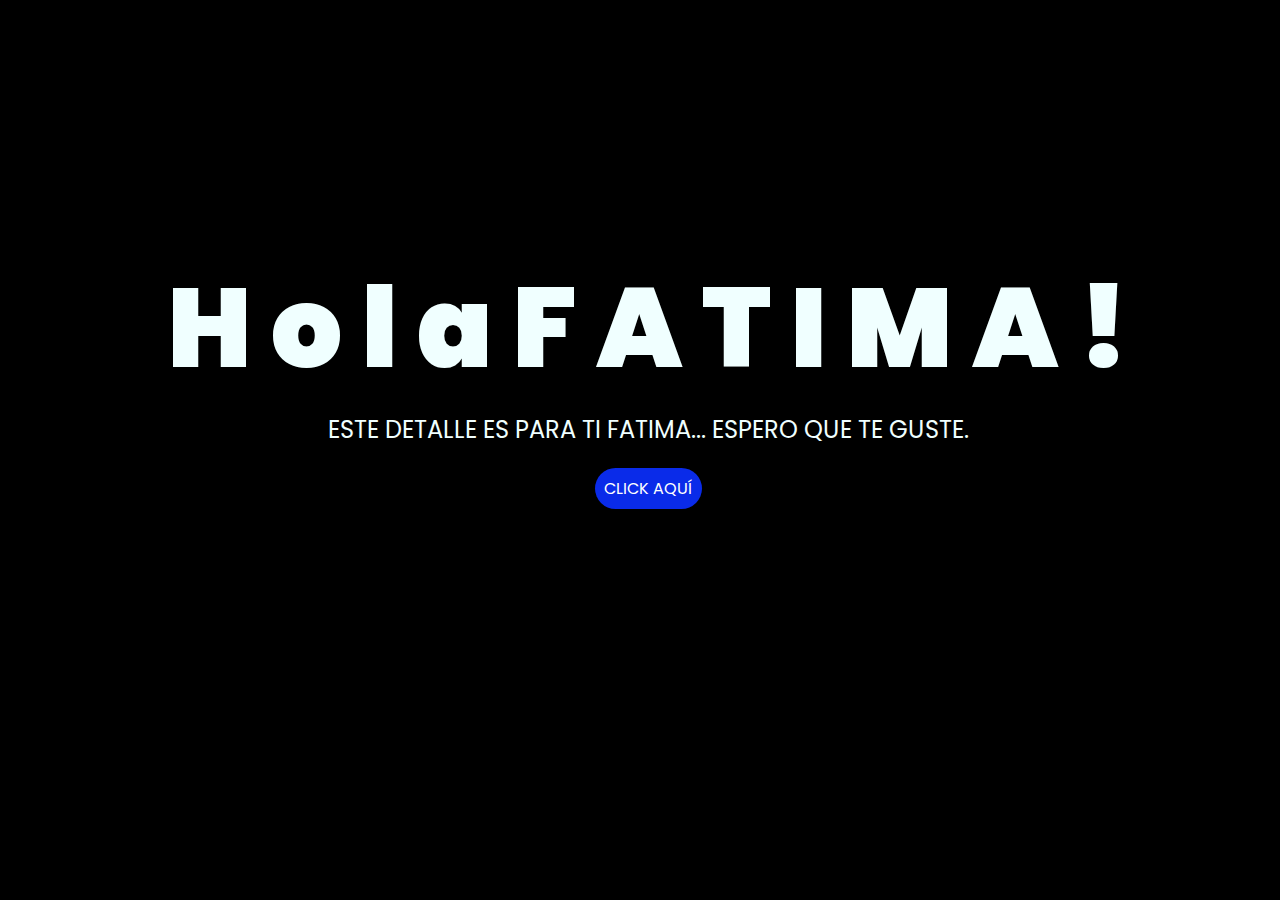
<file: index.html>
<!DOCTYPE html>
<html lang="es">

<head>
    <meta charset="UTF-8">
    <meta http-equiv="X-UA-Compatible" content="IE=edge">
    <meta name="viewport" content="width=device-width, initial-scale=1.0">
    <link rel="stylesheet" href="css/style.css">
    <link rel="icon" href="img/flowers.png" type="image/x-icon">
    <title>Flowers</title>
</head>

<body>
    <div class="greetings">
        <span>H</span>
        <span>o</span>
        <span>l</span>
        <span>a</span>
        <span></span>
        <span>F</span>
        <span>A</span>
        <span>T</span>
        <span>I</span>
        <span>M</span>
        <span>A</span>
        <span>!</span>
    </div>
    <div class="description">
        <span>ESTE DETALLE ES PARA TI FATIMA... ESPERO QUE TE GUSTE.</span>
    </div>
    <div class="button">
        <button class="botones">
            <a href="flower.html" style="color: #fff;">CLICK AQUÍ</a>
        </button>
    </div>

</body>

</html>
</file>
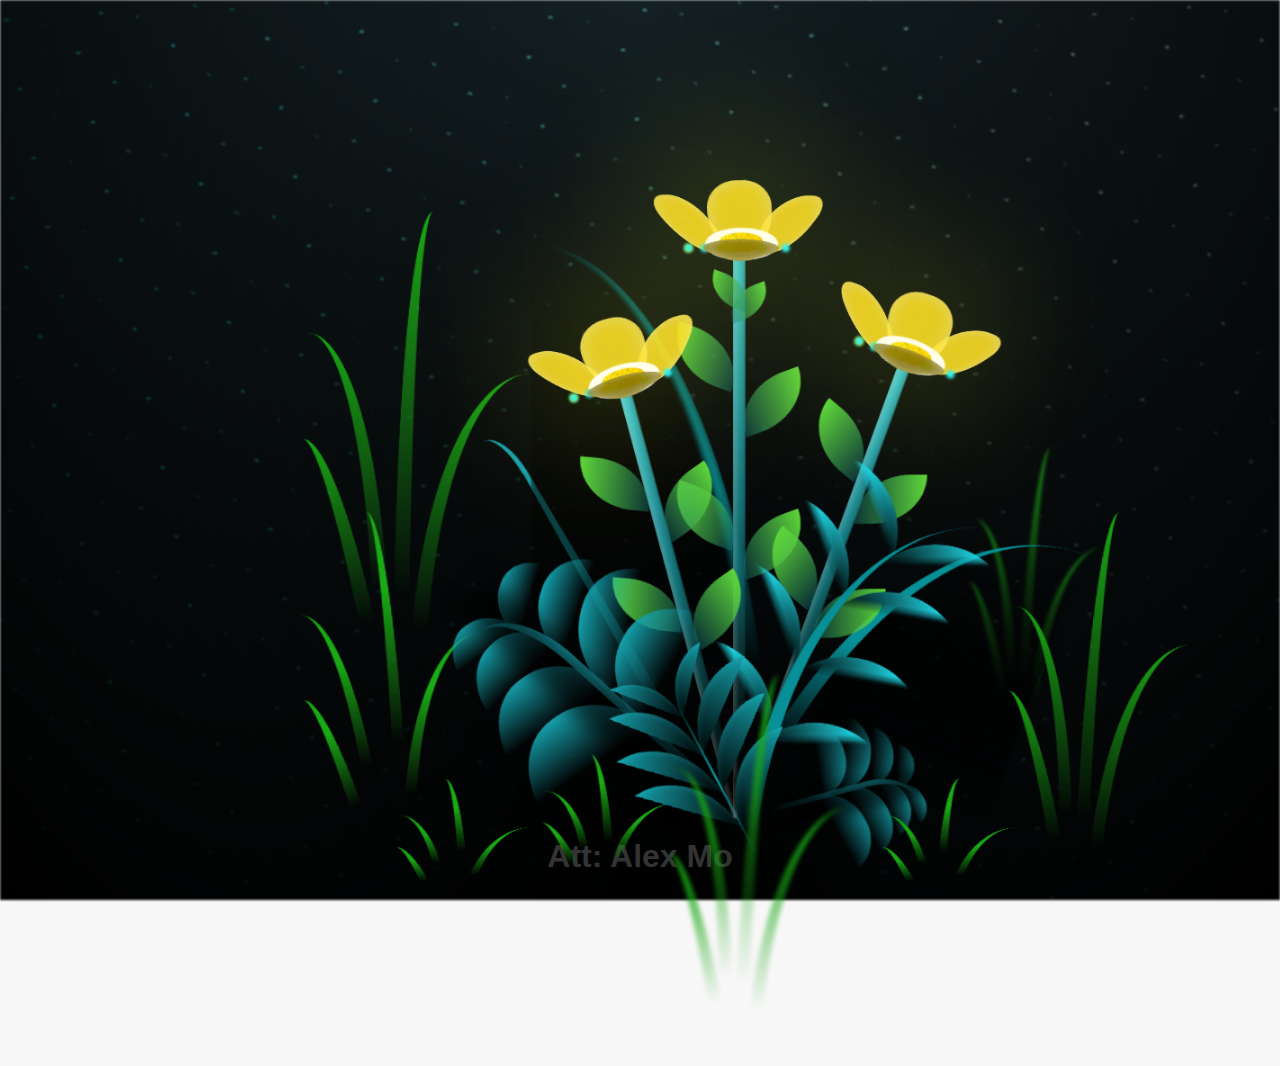
<file: flower.html>
<!DOCTYPE html>
<html lang="es">
  <head>
    <meta charset="UTF-8" />
    <meta http-equiv="X-UA-Compatible" content="IE=edge" />
    <meta name="viewport" content="width=device-width, initial-scale=1.0" />
    <link rel="stylesheet" href="css/main.css" />
    <link rel="icon" href="img/34.png" type="image/x-icon" />
    <title>Flower</title>
  </head>
  <body class="container">
    <audio src="sound/ChristianBasso&HaienQiu-Flowers.mp3" autoplay></audio>
    <div id="lyrics">
     
    </div>
    <h1 class="titulo">Muchas Felicidades Señorita Fatima por este dia tan maravilloso <br> <br>
      Que Cumples muchos años, Feliciades por cumplir un año mas de vida  <br>
      sin nada mas que decir, te deseo de lo mejor y que pases bien con tu familia <br> 
      FELIZ CUMPLEAÑOS MI NIÑA O REINA PRECIOSA, "TE QUIERO"
      Gracias por tu linda amistad y te aprecio mucho. 
    </h1>
    <h1>Att: Alex Mo </h1>
  
    <div class="night"></div>
    <div class="flowers">
      <div class="flower flower--1">
        <div class="flower__leafs flower__leafs--1">
          <div class="flower__leaf flower__leaf--1"></div>
          <div class="flower__leaf flower__leaf--2"></div>
          <div class="flower__leaf flower__leaf--3"></div>
          <div class="flower__leaf flower__leaf--4"></div>
          <div class="flower__white-circle"></div>

          <div class="flower__light flower__light--1"></div>
          <div class="flower__light flower__light--2"></div>
          <div class="flower__light flower__light--3"></div>
          <div class="flower__light flower__light--4"></div>
          <div class="flower__light flower__light--5"></div>
          <div class="flower__light flower__light--6"></div>
          <div class="flower__light flower__light--7"></div>
          <div class="flower__light flower__light--8"></div>
        </div>
        <div class="flower__line">
          <div class="flower__line__leaf flower__line__leaf--1"></div>
          <div class="flower__line__leaf flower__line__leaf--2"></div>
          <div class="flower__line__leaf flower__line__leaf--3"></div>
          <div class="flower__line__leaf flower__line__leaf--4"></div>
          <div class="flower__line__leaf flower__line__leaf--5"></div>
          <div class="flower__line__leaf flower__line__leaf--6"></div>
        </div>
      </div>

      <div class="flower flower--2">
        <div class="flower__leafs flower__leafs--2">
          <div class="flower__leaf flower__leaf--1"></div>
          <div class="flower__leaf flower__leaf--2"></div>
          <div class="flower__leaf flower__leaf--3"></div>
          <div class="flower__leaf flower__leaf--4"></div>
          <div class="flower__white-circle"></div>

          <div class="flower__light flower__light--1"></div>
          <div class="flower__light flower__light--2"></div>
          <div class="flower__light flower__light--3"></div>
          <div class="flower__light flower__light--4"></div>
          <div class="flower__light flower__light--5"></div>
          <div class="flower__light flower__light--6"></div>
          <div class="flower__light flower__light--7"></div>
          <div class="flower__light flower__light--8"></div>
        </div>
        <div class="flower__line">
          <div class="flower__line__leaf flower__line__leaf--1"></div>
          <div class="flower__line__leaf flower__line__leaf--2"></div>
          <div class="flower__line__leaf flower__line__leaf--3"></div>
          <div class="flower__line__leaf flower__line__leaf--4"></div>
        </div>
      </div>

      <div class="flower flower--3">
        <div class="flower__leafs flower__leafs--3">
          <div class="flower__leaf flower__leaf--1"></div>
          <div class="flower__leaf flower__leaf--2"></div>
          <div class="flower__leaf flower__leaf--3"></div>
          <div class="flower__leaf flower__leaf--4"></div>
          <div class="flower__white-circle"></div>

          <div class="flower__light flower__light--1"></div>
          <div class="flower__light flower__light--2"></div>
          <div class="flower__light flower__light--3"></div>
          <div class="flower__light flower__light--4"></div>
          <div class="flower__light flower__light--5"></div>
          <div class="flower__light flower__light--6"></div>
          <div class="flower__light flower__light--7"></div>
          <div class="flower__light flower__light--8"></div>
        </div>
        <div class="flower__line">
          <div class="flower__line__leaf flower__line__leaf--1"></div>
          <div class="flower__line__leaf flower__line__leaf--2"></div>
          <div class="flower__line__leaf flower__line__leaf--3"></div>
          <div class="flower__line__leaf flower__line__leaf--4"></div>
        </div>
      </div>

      <div class="grow-ans" style="--d: 1.2s">
        <div class="flower__g-long">
          <div class="flower__g-long__top"></div>
          <div class="flower__g-long__bottom"></div>
        </div>
      </div>

      <div class="growing-grass">
        <div class="flower__grass flower__grass--1">
          <div class="flower__grass--top"></div>
          <div class="flower__grass--bottom"></div>
          <div class="flower__grass__leaf flower__grass__leaf--1"></div>
          <div class="flower__grass__leaf flower__grass__leaf--2"></div>
          <div class="flower__grass__leaf flower__grass__leaf--3"></div>
          <div class="flower__grass__leaf flower__grass__leaf--4"></div>
          <div class="flower__grass__leaf flower__grass__leaf--5"></div>
          <div class="flower__grass__leaf flower__grass__leaf--6"></div>
          <div class="flower__grass__leaf flower__grass__leaf--7"></div>
          <div class="flower__grass__leaf flower__grass__leaf--8"></div>
          <div class="flower__grass__overlay"></div>
        </div>
      </div>

      <div class="growing-grass">
        <div class="flower__grass flower__grass--2">
          <div class="flower__grass--top"></div>
          <div class="flower__grass--bottom"></div>
          <div class="flower__grass__leaf flower__grass__leaf--1"></div>
          <div class="flower__grass__leaf flower__grass__leaf--2"></div>
          <div class="flower__grass__leaf flower__grass__leaf--3"></div>
          <div class="flower__grass__leaf flower__grass__leaf--4"></div>
          <div class="flower__grass__leaf flower__grass__leaf--5"></div>
          <div class="flower__grass__leaf flower__grass__leaf--6"></div>
          <div class="flower__grass__leaf flower__grass__leaf--7"></div>
          <div class="flower__grass__leaf flower__grass__leaf--8"></div>
          <div class="flower__grass__overlay"></div>
        </div>
      </div>

      <div class="grow-ans" style="--d: 2.4s">
        <div class="flower__g-right flower__g-right--1">
          <div class="leaf"></div>
        </div>
      </div>

      <div class="grow-ans" style="--d: 2.8s">
        <div class="flower__g-right flower__g-right--2">
          <div class="leaf"></div>
        </div>
      </div>

      <div class="grow-ans" style="--d: 2.8s">
        <div class="flower__g-front">
          <div
            class="flower__g-front__leaf-wrapper flower__g-front__leaf-wrapper--1"
          >
            <div class="flower__g-front__leaf"></div>
          </div>
          <div
            class="flower__g-front__leaf-wrapper flower__g-front__leaf-wrapper--2"
          >
            <div class="flower__g-front__leaf"></div>
          </div>
          <div
            class="flower__g-front__leaf-wrapper flower__g-front__leaf-wrapper--3"
          >
            <div class="flower__g-front__leaf"></div>
          </div>
          <div
            class="flower__g-front__leaf-wrapper flower__g-front__leaf-wrapper--4"
          >
            <div class="flower__g-front__leaf"></div>
          </div>
          <div
            class="flower__g-front__leaf-wrapper flower__g-front__leaf-wrapper--5"
          >
            <div class="flower__g-front__leaf"></div>
          </div>
          <div
            class="flower__g-front__leaf-wrapper flower__g-front__leaf-wrapper--6"
          >
            <div class="flower__g-front__leaf"></div>
          </div>
          <div
            class="flower__g-front__leaf-wrapper flower__g-front__leaf-wrapper--7"
          >
            <div class="flower__g-front__leaf"></div>
          </div>
          <div
            class="flower__g-front__leaf-wrapper flower__g-front__leaf-wrapper--8"
          >
            <div class="flower__g-front__leaf"></div>
          </div>
          <div class="flower__g-front__line"></div>
        </div>
      </div>

      <div class="grow-ans" style="--d: 3.2s">
        <div class="flower__g-fr">
          <div class="leaf"></div>
          <div class="flower__g-fr__leaf flower__g-fr__leaf--1"></div>
          <div class="flower__g-fr__leaf flower__g-fr__leaf--2"></div>
          <div class="flower__g-fr__leaf flower__g-fr__leaf--3"></div>
          <div class="flower__g-fr__leaf flower__g-fr__leaf--4"></div>
          <div class="flower__g-fr__leaf flower__g-fr__leaf--5"></div>
          <div class="flower__g-fr__leaf flower__g-fr__leaf--6"></div>
          <div class="flower__g-fr__leaf flower__g-fr__leaf--7"></div>
          <div class="flower__g-fr__leaf flower__g-fr__leaf--8"></div>
        </div>
      </div>

      <div class="long-g long-g--0">
        <div class="grow-ans" style="--d: 3s">
          <div class="leaf leaf--0"></div>
        </div>
        <div class="grow-ans" style="--d: 2.2s">
          <div class="leaf leaf--1"></div>
        </div>
        <div class="grow-ans" style="--d: 3.4s">
          <div class="leaf leaf--2"></div>
        </div>
        <div class="grow-ans" style="--d: 3.6s">
          <div class="leaf leaf--3"></div>
        </div>
      </div>

      <div class="long-g long-g--1">
        <div class="grow-ans" style="--d: 3.6s">
          <div class="leaf leaf--0"></div>
        </div>
        <div class="grow-ans" style="--d: 3.8s">
          <div class="leaf leaf--1"></div>
        </div>
        <div class="grow-ans" style="--d: 4s">
          <div class="leaf leaf--2"></div>
        </div>
        <div class="grow-ans" style="--d: 4.2s">
          <div class="leaf leaf--3"></div>
        </div>
      </div>

      <div class="long-g long-g--2">
        <div class="grow-ans" style="--d: 4s">
          <div class="leaf leaf--0"></div>
        </div>
        <div class="grow-ans" style="--d: 4.2s">
          <div class="leaf leaf--1"></div>
        </div>
        <div class="grow-ans" style="--d: 4.4s">
          <div class="leaf leaf--2"></div>
        </div>
        <div class="grow-ans" style="--d: 4.6s">
          <div class="leaf leaf--3"></div>
        </div>
      </div>

      <div class="long-g long-g--3">
        <div class="grow-ans" style="--d: 4s">
          <div class="leaf leaf--0"></div>
        </div>
        <div class="grow-ans" style="--d: 4.2s">
          <div class="leaf leaf--1"></div>
        </div>
        <div class="grow-ans" style="--d: 3s">
          <div class="leaf leaf--2"></div>
        </div>
        <div class="grow-ans" style="--d: 3.6s">
          <div class="leaf leaf--3"></div>
        </div>
      </div>

      <div class="long-g long-g--4">
        <div class="grow-ans" style="--d: 4s">
          <div class="leaf leaf--0"></div>
        </div>
        <div class="grow-ans" style="--d: 4.2s">
          <div class="leaf leaf--1"></div>
        </div>
        <div class="grow-ans" style="--d: 3s">
          <div class="leaf leaf--2"></div>
        </div>
        <div class="grow-ans" style="--d: 3.6s">
          <div class="leaf leaf--3"></div>
        </div>
      </div>

      <div class="long-g long-g--5">
        <div class="grow-ans" style="--d: 4s">
          <div class="leaf leaf--0"></div>
        </div>
        <div class="grow-ans" style="--d: 4.2s">
          <div class="leaf leaf--1"></div>
        </div>
        <div class="grow-ans" style="--d: 3s">
          <div class="leaf leaf--2"></div>
        </div>
        <div class="grow-ans" style="--d: 3.6s">
          <div class="leaf leaf--3"></div>
        </div>
      </div>

      <div class="long-g long-g--6">
        <div class="grow-ans" style="--d: 4.2s">
          <div class="leaf leaf--0"></div>
        </div>
        <div class="grow-ans" style="--d: 4.4s">
          <div class="leaf leaf--1"></div>
        </div>
        <div class="grow-ans" style="--d: 4.6s">
          <div class="leaf leaf--2"></div>
        </div>
        <div class="grow-ans" style="--d: 4.8s">
          <div class="leaf leaf--3"></div>
        </div>
      </div>

      <div class="long-g long-g--7">
        <div class="grow-ans" style="--d: 3s">
          <div class="leaf leaf--0"></div>
        </div>
        <div class="grow-ans" style="--d: 3.2s">
          <div class="leaf leaf--1"></div>
        </div>
        <div class="grow-ans" style="--d: 3.5s">
          <div class="leaf leaf--2"></div>
        </div>
        <div class="grow-ans" style="--d: 3.6s">
          <div class="leaf leaf--3"></div>
        </div>
      </div>
    </div>
    <script src="anim.js"></script>
    <script src="main.js"></script>
  </body>
</html>
</file>
<file: css/style.css>
@import url('https://fonts.googleapis.com/css2?family=Poppins:ital,wght@0,500;1,900&display=swap');
*{
    font-family: 'Poppins',cursive;
}
body{
    color: azure;
    width: 100%;
    height: 82vh;
    display: flex;
    flex-direction: column;
    align-items: center;
    justify-content: center;
    background-color: black;
    /* padding-top: -30; */
}

.botones{
    padding: 9px;
    border-radius: 80px;
    background-color: transparent;
    border: none;
}

.botones a{
    background-color: #0a2be9;
    padding: 9px;
    border-radius: 80px;
    -webkit-border-radius: 80px;
    -moz-border-radius: 80px;
    -ms-border-radius: 80px;
    -o-border-radius: 80px;

}

.botones a:focus{
    background-color: rgb(50, 194, 194);
}

.greetings{
    font-size: 7rem;
    font-weight: 900;
}
.greetings > span{
    animation: glow 2.5s ease-in-out infinite;
}
@keyframes glow{
    0%, 100%{
        color: #fff;
        text-shadow: 0 0 12px #39c6d6, 0 0 50px #39c6d6, 0 0 100px #39c6d6;
    }
    10%, 90%{
        color: #111;
        text-shadow: none;
    }
}
.greetings > span:nth-child(2){
    animation-delay: .4s ;
}
.greetings > span:nth-child(2){
    animation-delay: .3s ;
}
.greetings > span:nth-child(2){
    animation-delay: .4s;
}
.greetings > span:nth-child(2){
    animation-delay: .3s;
}
.greetings > span:nth-child(2){
    animation-delay: 3s;
}

.description{
    font-size: 1.5rem;
    margin-bottom: 20px;
}

.button a{
    text-decoration: none;
    font-size: 1rem;
    color: #111;
}

@media screen and (max-width:574px){
    .greetings{
        display: block;
        font-size: 4rem;
        font-weight: 800;
        text-align: center;
    }
    .description{
        font-size: 2rem;
    }
    
    .button a{
        font-size: 1rem;
    }
}
</file>
<file: css/main.css>
*,
*::after,
*::before {
  padding: 0;
  margin: 0;
  box-sizing: border-box;
}

:root {
  --dark-color: #000;
}

body {
  display: flex;
  align-items: flex-end;
  justify-content: center;
  min-height: 100vh;
  background-color: var(--dark-color);
  overflow: hidden;
  perspective: 1000px;
}

#lyrics {
  font-size: 28px;
  font-family: "Franklin Gothic Medium", "Arial Narrow", Arial, sans-serif;
  color: white;
  position: absolute;
  margin-bottom: 20%;
  z-index: 1;
  font-weight: bold;
  letter-spacing: 4px;
}
@media only screen and (max-width: 600px) {
  /* Estilos específicos para dispositivos con un ancho máximo de 600px */
  #lyrics {
      font-size: 14px; /* Reduce el tamaño del texto para dispositivos más pequeños */
      margin-bottom: 530px;
      letter-spacing: 3px;
  }

}
.titulo {
  margin-bottom: 180px;
  font-family: "Arial Narrow", Arial, sans-serif;
  color: rgb(226, 226, 223);
  position: absolute;
  font-weight: bold;
  letter-spacing: 10px;
  opacity: 0;
  animation: fadeIn 3s ease-in-out forwards;
  text-align: center;
}
@keyframes fadeIn {
  from {
    opacity: 0;
  }
  to {
    opacity: 1;
  }
}

.night {
  z-index: -1;
  position: absolute;
  left: 50%;
  top: 0;
  transform: translateX(-50%);
  width: 100%;
  height: 100%;
  filter: blur(0.1vmin);
  background-image: radial-gradient(
      ellipse at top,
      transparent 0%,
      var(--dark-color)
    ),
    radial-gradient(
      ellipse at bottom,
      var(--dark-color),
      rgba(145, 233, 255, 0.2)
    ),
    repeating-linear-gradient(
      220deg,
      rgb(0, 0, 0) 0px,
      rgb(0, 0, 0) 19px,
      transparent 19px,
      transparent 22px
    ),
    repeating-linear-gradient(
      189deg,
      rgb(0, 0, 0) 0px,
      rgb(0, 0, 0) 19px,
      transparent 19px,
      transparent 22px
    ),
    repeating-linear-gradient(
      148deg,
      rgb(0, 0, 0) 0px,
      rgb(0, 0, 0) 19px,
      transparent 19px,
      transparent 22px
    ),
    linear-gradient(90deg, rgb(0, 255, 250), rgb(240, 240, 240));
}

.flowers {
  position: relative;
  transform: scale(0.9);
  /*margin-bottom: 100px;
  */
}

@media only screen and (max-width: 600px) {
  /* Estilos específicos para dispositivos con un ancho máximo de 600px */
.flowers {
      font-size: 14px;
      margin-bottom: 35%;
      letter-spacing: 3px;
      transform: scale(1.0);
}

}

.flower {
  position: absolute;
  bottom: 10vmin;
  transform-origin: bottom center;
  z-index: 10;
  --fl-speed: 0.8s;
}
.flower--1 {
  -webkit-animation: moving-flower-1 4s linear infinite;
  animation: moving-flower-1 4s linear infinite;
}
.flower--1 .flower__line {
  height: 70vmin;
  -webkit-animation-delay: 0.3s;
  animation-delay: 0.3s;
}
.flower--1 .flower__line__leaf--1 {
  -webkit-animation: blooming-leaf-right var(--fl-speed) 1.6s backwards;
  animation: blooming-leaf-right var(--fl-speed) 1.6s backwards;
}
.flower--1 .flower__line__leaf--2 {
  -webkit-animation: blooming-leaf-right var(--fl-speed) 1.4s backwards;
  animation: blooming-leaf-right var(--fl-speed) 1.4s backwards;
}
.flower--1 .flower__line__leaf--3 {
  -webkit-animation: blooming-leaf-left var(--fl-speed) 1.2s backwards;
  animation: blooming-leaf-left var(--fl-speed) 1.2s backwards;
}
.flower--1 .flower__line__leaf--4 {
  -webkit-animation: blooming-leaf-left var(--fl-speed) 1s backwards;
  animation: blooming-leaf-left var(--fl-speed) 1s backwards;
}
.flower--1 .flower__line__leaf--5 {
  -webkit-animation: blooming-leaf-right var(--fl-speed) 1.8s backwards;
  animation: blooming-leaf-right var(--fl-speed) 1.8s backwards;
}
.flower--1 .flower__line__leaf--6 {
  -webkit-animation: blooming-leaf-left var(--fl-speed) 2s backwards;
  animation: blooming-leaf-left var(--fl-speed) 2s backwards;
}
.flower--2 {
  left: 50%;
  transform: rotate(20deg);
  -webkit-animation: moving-flower-2 4s linear infinite;
  animation: moving-flower-2 4s linear infinite;
}
.flower--2 .flower__line {
  height: 60vmin;
  -webkit-animation-delay: 0.6s;
  animation-delay: 0.6s;
}
.flower--2 .flower__line__leaf--1 {
  -webkit-animation: blooming-leaf-right var(--fl-speed) 1.9s backwards;
  animation: blooming-leaf-right var(--fl-speed) 1.9s backwards;
}
.flower--2 .flower__line__leaf--2 {
  -webkit-animation: blooming-leaf-right var(--fl-speed) 1.7s backwards;
  animation: blooming-leaf-right var(--fl-speed) 1.7s backwards;
}
.flower--2 .flower__line__leaf--3 {
  -webkit-animation: blooming-leaf-left var(--fl-speed) 1.5s backwards;
  animation: blooming-leaf-left var(--fl-speed) 1.5s backwards;
}
.flower--2 .flower__line__leaf--4 {
  -webkit-animation: blooming-leaf-left var(--fl-speed) 1.3s backwards;
  animation: blooming-leaf-left var(--fl-speed) 1.3s backwards;
}
.flower--3 {
  left: 50%;
  transform: rotate(-15deg);
  -webkit-animation: moving-flower-3 4s linear infinite;
  animation: moving-flower-3 4s linear infinite;
}
.flower--3 .flower__line {
  -webkit-animation-delay: 0.9s;
  animation-delay: 0.9s;
}
.flower--3 .flower__line__leaf--1 {
  -webkit-animation: blooming-leaf-right var(--fl-speed) 2.5s backwards;
  animation: blooming-leaf-right var(--fl-speed) 2.5s backwards;
}
.flower--3 .flower__line__leaf--2 {
  -webkit-animation: blooming-leaf-right var(--fl-speed) 2.3s backwards;
  animation: blooming-leaf-right var(--fl-speed) 2.3s backwards;
}
.flower--3 .flower__line__leaf--3 {
  -webkit-animation: blooming-leaf-left var(--fl-speed) 2.1s backwards;
  animation: blooming-leaf-left var(--fl-speed) 2.1s backwards;
}
.flower--3 .flower__line__leaf--4 {
  -webkit-animation: blooming-leaf-left var(--fl-speed) 1.9s backwards;
  animation: blooming-leaf-left var(--fl-speed) 1.9s backwards;
}
.flower__leafs {
  position: relative;
  -webkit-animation: blooming-flower 2s backwards;
  animation: blooming-flower 2s backwards;
}
.flower__leafs--1 {
  -webkit-animation-delay: 1.1s;
  animation-delay: 1.1s;
}
.flower__leafs--2 {
  -webkit-animation-delay: 1.4s;
  animation-delay: 1.4s;
}
.flower__leafs--3 {
  -webkit-animation-delay: 1.7s;
  animation-delay: 1.7s;
}
.flower__leafs::after {
  content: "";
  position: absolute;
  left: 0;
  top: 0;
  transform: translate(-50%, -100%);
  width: 8vmin;
  height: 8vmin;
  background-color: #f9fd25;
  /* background-color: #fd2525; */
  filter: blur(10vmin);
}
.flower__leaf {
  position: absolute;
  bottom: 0;
  left: 50%;
  width: 8vmin;
  height: 11vmin;
  border-radius: 51% 49% 47% 53%/44% 45% 55% 69%;
  background-color: #253bfd;
  background-color: #fddd25;
  transform-origin: bottom center;
  opacity: 0.9;
  box-shadow: inset 0 0 2vmin rgba(255, 255, 255, 0.5);
}
.flower__leaf--1 {
  transform: translate(-10%, 1%) rotateY(40deg) rotateX(-50deg);
}
.flower__leaf--2 {
  transform: translate(-50%, -4%) rotateX(40deg);
}
.flower__leaf--3 {
  transform: translate(-90%, 0%) rotateY(45deg) rotateX(50deg);
}
.flower__leaf--4 {
  width: 8vmin;
  height: 8vmin;
  transform-origin: bottom left;
  border-radius: 4vmin 10vmin 4vmin 4vmin;
  transform: translate(0%, 18%) rotateX(70deg) rotate(-43deg);
  background-color: #7c6901;
  z-index: 1;
  opacity: 0.8;
}
.flower__white-circle {
  position: absolute;
  left: -3.5vmin;
  top: -3vmin;
  width: 9vmin;
  height: 4vmin;
  border-radius: 50%;
  background-color: #fff;
}
.flower__white-circle::after {
  content: "";
  position: absolute;
  left: 50%;
  top: 45%;
  transform: translate(-50%, -50%);
  width: 60%;
  height: 60%;
  border-radius: inherit;
  background-image: repeating-linear-gradient(
      135deg,
      rgba(0, 0, 0, 0.03) 0px,
      rgba(0, 0, 0, 0.03) 1px,
      transparent 1px,
      transparent 12px
    ),
    repeating-linear-gradient(
      45deg,
      rgba(0, 0, 0, 0.03) 0px,
      rgba(0, 0, 0, 0.03) 1px,
      transparent 1px,
      transparent 12px
    ),
    repeating-linear-gradient(
      67.5deg,
      rgba(0, 0, 0, 0.03) 0px,
      rgba(0, 0, 0, 0.03) 1px,
      transparent 1px,
      transparent 12px
    ),
    repeating-linear-gradient(
      135deg,
      rgba(0, 0, 0, 0.03) 0px,
      rgba(0, 0, 0, 0.03) 1px,
      transparent 1px,
      transparent 12px
    ),
    repeating-linear-gradient(
      45deg,
      rgba(0, 0, 0, 0.03) 0px,
      rgba(0, 0, 0, 0.03) 1px,
      transparent 1px,
      transparent 12px
    ),
    repeating-linear-gradient(
      112.5deg,
      rgba(0, 0, 0, 0.03) 0px,
      rgba(0, 0, 0, 0.03) 1px,
      transparent 1px,
      transparent 12px
    ),
    repeating-linear-gradient(
      112.5deg,
      rgba(0, 0, 0, 0.03) 0px,
      rgba(0, 0, 0, 0.03) 1px,
      transparent 1px,
      transparent 12px
    ),
    repeating-linear-gradient(
      45deg,
      rgba(0, 0, 0, 0.03) 0px,
      rgba(0, 0, 0, 0.03) 1px,
      transparent 1px,
      transparent 12px
    ),
    repeating-linear-gradient(
      22.5deg,
      rgba(0, 0, 0, 0.03) 0px,
      rgba(0, 0, 0, 0.03) 1px,
      transparent 1px,
      transparent 12px
    ),
    repeating-linear-gradient(
      45deg,
      rgba(0, 0, 0, 0.03) 0px,
      rgba(0, 0, 0, 0.03) 1px,
      transparent 1px,
      transparent 12px
    ),
    repeating-linear-gradient(
      22.5deg,
      rgba(0, 0, 0, 0.03) 0px,
      rgba(0, 0, 0, 0.03) 1px,
      transparent 1px,
      transparent 12px
    ),
    repeating-linear-gradient(
      135deg,
      rgba(0, 0, 0, 0.03) 0px,
      rgba(0, 0, 0, 0.03) 1px,
      transparent 1px,
      transparent 12px
    ),
    repeating-linear-gradient(
      157.5deg,
      rgba(0, 0, 0, 0.03) 0px,
      rgba(0, 0, 0, 0.03) 1px,
      transparent 1px,
      transparent 12px
    ),
    repeating-linear-gradient(
      67.5deg,
      rgba(0, 0, 0, 0.03) 0px,
      rgba(0, 0, 0, 0.03) 1px,
      transparent 1px,
      transparent 12px
    ),
    repeating-linear-gradient(
      67.5deg,
      rgba(0, 0, 0, 0.03) 0px,
      rgba(0, 0, 0, 0.03) 1px,
      transparent 1px,
      transparent 12px
    ),
    linear-gradient(90deg, rgb(255, 235, 18), rgb(255, 206, 0));
}
.flower__line {
  height: 55vmin;
  width: 1.5vmin;
  background-image: linear-gradient(
      to left,
      rgba(0, 0, 0, 0.2),
      transparent,
      rgba(255, 255, 255, 0.2)
    ),
    linear-gradient(to top, transparent 10%, #14757a, #39c6d6);
  box-shadow: inset 0 0 2px rgba(0, 0, 0, 0.5);
  -webkit-animation: grow-flower-tree 4s backwards;
  animation: grow-flower-tree 4s backwards;
}
.flower__line__leaf {
  --w: 7vmin;
  --h: calc(var(--w) + 2vmin);
  position: absolute;
  top: 20%;
  left: 90%;
  width: var(--w);
  height: var(--h);
  border-top-right-radius: var(--h);
  border-bottom-left-radius: var(--h);
  background-image: linear-gradient(to top, rgba(20, 117, 122, 0.4), #5ed639);
}
.flower__line__leaf--1 {
  transform: rotate(70deg) rotateY(30deg);
}
.flower__line__leaf--2 {
  top: 45%;
  transform: rotate(70deg) rotateY(30deg);
}
.flower__line__leaf--3,
.flower__line__leaf--4,
.flower__line__leaf--6 {
  border-top-right-radius: 0;
  border-bottom-left-radius: 0;
  border-top-left-radius: var(--h);
  border-bottom-right-radius: var(--h);
  left: -460%;
  top: 12%;
  transform: rotate(-70deg) rotateY(30deg);
}
.flower__line__leaf--4 {
  top: 40%;
}
.flower__line__leaf--5 {
  top: 0;
  transform-origin: left;
  transform: rotate(70deg) rotateY(30deg) scale(0.6);
}
.flower__line__leaf--6 {
  top: -2%;
  left: -450%;
  transform-origin: right;
  transform: rotate(-70deg) rotateY(30deg) scale(0.6);
}
.flower__light {
  position: absolute;
  bottom: 0vmin;
  width: 1vmin;
  height: 1vmin;
  background-color: rgb(255, 251, 0);
  border-radius: 50%;
  filter: blur(0.2vmin);
  -webkit-animation: light-ans 4s linear infinite backwards;
  animation: light-ans 4s linear infinite backwards;
}
.flower__light:nth-child(odd) {
  background-color: #23f0ff;
}
.flower__light--1 {
  left: -2vmin;
  -webkit-animation-delay: 1s;
  animation-delay: 1s;
}
.flower__light--2 {
  left: 3vmin;
  -webkit-animation-delay: 0.5s;
  animation-delay: 0.5s;
}
.flower__light--3 {
  left: -6vmin;
  -webkit-animation-delay: 0.3s;
  animation-delay: 0.3s;
}
.flower__light--4 {
  left: 6vmin;
  -webkit-animation-delay: 0.9s;
  animation-delay: 0.9s;
}
.flower__light--5 {
  left: -1vmin;
  -webkit-animation-delay: 1.5s;
  animation-delay: 1.5s;
}
.flower__light--6 {
  left: -4vmin;
  -webkit-animation-delay: 3s;
  animation-delay: 3s;
}
.flower__light--7 {
  left: 3vmin;
  -webkit-animation-delay: 2s;
  animation-delay: 2s;
}
.flower__light--8 {
  left: -6vmin;
  -webkit-animation-delay: 3.5s;
  animation-delay: 3.5s;
}
.flower__grass {
  --c: #159faa;
  --line-w: 1.5vmin;
  position: absolute;
  bottom: 12vmin;
  left: -7vmin;
  display: flex;
  flex-direction: column;
  align-items: flex-end;
  z-index: 20;
  transform-origin: bottom center;
  transform: rotate(-48deg) rotateY(40deg);
}
.flower__grass--1 {
  -webkit-animation: moving-grass 2s linear infinite;
  animation: moving-grass 2s linear infinite;
}
.flower__grass--2 {
  left: 2vmin;
  bottom: 10vmin;
  transform: scale(0.5) rotate(75deg) rotateX(10deg) rotateY(-200deg);
  opacity: 0.8;
  z-index: 0;
  -webkit-animation: moving-grass--2 1.5s linear infinite;
  animation: moving-grass--2 1.5s linear infinite;
}
.flower__grass--top {
  width: 7vmin;
  height: 10vmin;
  border-top-right-radius: 100%;
  border-right: var(--line-w) solid var(--c);
  transform-origin: bottom center;
  transform: rotate(-2deg);
}
.flower__grass--bottom {
  margin-top: -2px;
  width: var(--line-w);
  height: 25vmin;
  background-image: linear-gradient(to top, transparent, var(--c));
}
.flower__grass__leaf {
  --size: 10vmin;
  position: absolute;
  width: calc(var(--size) * 2.1);
  height: var(--size);
  border-top-left-radius: var(--size);
  border-top-right-radius: var(--size);
  background-image: linear-gradient(
    to top,
    transparent,
    transparent 30%,
    var(--c)
  );
  z-index: 100;
}
.flower__grass__leaf--1 {
  top: -6%;
  left: 30%;
  --size: 6vmin;
  transform: rotate(-20deg);
  -webkit-animation: growing-grass-ans--1 2s 2.6s backwards;
  animation: growing-grass-ans--1 2s 2.6s backwards;
}
@-webkit-keyframes growing-grass-ans--1 {
  0% {
    transform-origin: bottom left;
    transform: rotate(-20deg) scale(0);
  }
}
@keyframes growing-grass-ans--1 {
  0% {
    transform-origin: bottom left;
    transform: rotate(-20deg) scale(0);
  }
}
.flower__grass__leaf--2 {
  top: -5%;
  left: -110%;
  --size: 6vmin;
  transform: rotate(10deg);
  -webkit-animation: growing-grass-ans--2 2s 2.4s linear backwards;
  animation: growing-grass-ans--2 2s 2.4s linear backwards;
}
@-webkit-keyframes growing-grass-ans--2 {
  0% {
    transform-origin: bottom right;
    transform: rotate(10deg) scale(0);
  }
}
@keyframes growing-grass-ans--2 {
  0% {
    transform-origin: bottom right;
    transform: rotate(10deg) scale(0);
  }
}
.flower__grass__leaf--3 {
  top: 5%;
  left: 60%;
  --size: 8vmin;
  transform: rotate(-18deg) rotateX(-20deg);
  -webkit-animation: growing-grass-ans--3 2s 2.2s linear backwards;
  animation: growing-grass-ans--3 2s 2.2s linear backwards;
}
@-webkit-keyframes growing-grass-ans--3 {
  0% {
    transform-origin: bottom left;
    transform: rotate(-18deg) rotateX(-20deg) scale(0);
  }
}
@keyframes growing-grass-ans--3 {
  0% {
    transform-origin: bottom left;
    transform: rotate(-18deg) rotateX(-20deg) scale(0);
  }
}
.flower__grass__leaf--4 {
  top: 6%;
  left: -135%;
  --size: 8vmin;
  transform: rotate(2deg);
  -webkit-animation: growing-grass-ans--4 2s 2s linear backwards;
  animation: growing-grass-ans--4 2s 2s linear backwards;
}
@-webkit-keyframes growing-grass-ans--4 {
  0% {
    transform-origin: bottom right;
    transform: rotate(2deg) scale(0);
  }
}
@keyframes growing-grass-ans--4 {
  0% {
    transform-origin: bottom right;
    transform: rotate(2deg) scale(0);
  }
}
.flower__grass__leaf--5 {
  top: 20%;
  left: 60%;
  --size: 10vmin;
  transform: rotate(-24deg) rotateX(-20deg);
  -webkit-animation: growing-grass-ans--5 2s 1.8s linear backwards;
  animation: growing-grass-ans--5 2s 1.8s linear backwards;
}
@-webkit-keyframes growing-grass-ans--5 {
  0% {
    transform-origin: bottom left;
    transform: rotate(-24deg) rotateX(-20deg) scale(0);
  }
}
@keyframes growing-grass-ans--5 {
  0% {
    transform-origin: bottom left;
    transform: rotate(-24deg) rotateX(-20deg) scale(0);
  }
}
.flower__grass__leaf--6 {
  top: 22%;
  left: -180%;
  --size: 10vmin;
  transform: rotate(10deg);
  -webkit-animation: growing-grass-ans--6 2s 1.6s linear backwards;
  animation: growing-grass-ans--6 2s 1.6s linear backwards;
}
@-webkit-keyframes growing-grass-ans--6 {
  0% {
    transform-origin: bottom right;
    transform: rotate(10deg) scale(0);
  }
}
@keyframes growing-grass-ans--6 {
  0% {
    transform-origin: bottom right;
    transform: rotate(10deg) scale(0);
  }
}
.flower__grass__leaf--7 {
  top: 39%;
  left: 70%;
  --size: 10vmin;
  transform: rotate(-10deg);
  -webkit-animation: growing-grass-ans--7 2s 1.4s linear backwards;
  animation: growing-grass-ans--7 2s 1.4s linear backwards;
}
@-webkit-keyframes growing-grass-ans--7 {
  0% {
    transform-origin: bottom left;
    transform: rotate(-10deg) scale(0);
  }
}
@keyframes growing-grass-ans--7 {
  0% {
    transform-origin: bottom left;
    transform: rotate(-10deg) scale(0);
  }
}
.flower__grass__leaf--8 {
  top: 40%;
  left: -215%;
  --size: 11vmin;
  transform: rotate(10deg);
  -webkit-animation: growing-grass-ans--8 2s 1.2s linear backwards;
  animation: growing-grass-ans--8 2s 1.2s linear backwards;
}
@-webkit-keyframes growing-grass-ans--8 {
  0% {
    transform-origin: bottom right;
    transform: rotate(10deg) scale(0);
  }
}
@keyframes growing-grass-ans--8 {
  0% {
    transform-origin: bottom right;
    transform: rotate(10deg) scale(0);
  }
}
.flower__grass__overlay {
  position: absolute;
  top: -10%;
  right: 0%;
  width: 100%;
  height: 100%;
  background-color: rgba(0, 0, 0, 0.6);
  filter: blur(1.5vmin);
  z-index: 100;
}
.flower__g-long {
  --w: 2vmin;
  --h: 6vmin;
  --c: #159faa;
  position: absolute;
  bottom: 10vmin;
  left: -3vmin;
  transform-origin: bottom center;
  transform: rotate(-30deg) rotateY(-20deg);
  display: flex;
  flex-direction: column;
  align-items: flex-end;
  -webkit-animation: flower-g-long-ans 3s linear infinite;
  animation: flower-g-long-ans 3s linear infinite;
}
@-webkit-keyframes flower-g-long-ans {
  0%,
  100% {
    transform: rotate(-30deg) rotateY(-20deg);
  }
  50% {
    transform: rotate(-32deg) rotateY(-20deg);
  }
}
@keyframes flower-g-long-ans {
  0%,
  100% {
    transform: rotate(-30deg) rotateY(-20deg);
  }
  50% {
    transform: rotate(-32deg) rotateY(-20deg);
  }
}
.flower__g-long__top {
  top: calc(var(--h) * -1);
  width: calc(var(--w) + 1vmin);
  height: var(--h);
  border-top-right-radius: 100%;
  border-right: 0.7vmin solid var(--c);
  transform: translate(-0.7vmin, 1vmin);
}
.flower__g-long__bottom {
  width: var(--w);
  height: 50vmin;
  transform-origin: bottom center;
  background-image: linear-gradient(to top, transparent 30%, var(--c));
  box-shadow: inset 0 0 2px rgba(0, 0, 0, 0.5);
  -webkit-clip-path: polygon(35% 0, 65% 1%, 100% 100%, 0% 100%);
  clip-path: polygon(35% 0, 65% 1%, 100% 100%, 0% 100%);
}
.flower__g-right {
  position: absolute;
  bottom: 6vmin;
  left: -2vmin;
  transform-origin: bottom left;
  transform: rotate(20deg);
}
.flower__g-right .leaf {
  width: 30vmin;
  height: 50vmin;
  border-top-left-radius: 100%;
  border-left: 2vmin solid #079097;
  background-image: linear-gradient(
    to bottom,
    transparent,
    var(--dark-color) 60%
  );
  -webkit-mask-image: linear-gradient(to top, transparent 30%, #079097 60%);
}
.flower__g-right--1 {
  -webkit-animation: flower-g-right-ans 2.5s linear infinite;
  animation: flower-g-right-ans 2.5s linear infinite;
}
.flower__g-right--2 {
  left: 5vmin;
  transform: rotateY(-180deg);
  -webkit-animation: flower-g-right-ans--2 3s linear infinite;
  animation: flower-g-right-ans--2 3s linear infinite;
}
.flower__g-right--2 .leaf {
  height: 75vmin;
  filter: blur(0.3vmin);
  opacity: 0.8;
}
@-webkit-keyframes flower-g-right-ans {
  0%,
  100% {
    transform: rotate(20deg);
  }
  50% {
    transform: rotate(24deg) rotateX(-20deg);
  }
}
@keyframes flower-g-right-ans {
  0%,
  100% {
    transform: rotate(20deg);
  }
  50% {
    transform: rotate(24deg) rotateX(-20deg);
  }
}
@-webkit-keyframes flower-g-right-ans--2 {
  0%,
  100% {
    transform: rotateY(-180deg) rotate(0deg) rotateX(-20deg);
  }
  50% {
    transform: rotateY(-180deg) rotate(6deg) rotateX(-20deg);
  }
}
@keyframes flower-g-right-ans--2 {
  0%,
  100% {
    transform: rotateY(-180deg) rotate(0deg) rotateX(-20deg);
  }
  50% {
    transform: rotateY(-180deg) rotate(6deg) rotateX(-20deg);
  }
}
.flower__g-front {
  position: absolute;
  bottom: 6vmin;
  left: 2.5vmin;
  z-index: 100;
  transform-origin: bottom center;
  transform: rotate(-28deg) rotateY(30deg) scale(1.04);
  -webkit-animation: flower__g-front-ans 2s linear infinite;
  animation: flower__g-front-ans 2s linear infinite;
}
@-webkit-keyframes flower__g-front-ans {
  0%,
  100% {
    transform: rotate(-28deg) rotateY(30deg) scale(1.04);
  }
  50% {
    transform: rotate(-35deg) rotateY(40deg) scale(1.04);
  }
}
@keyframes flower__g-front-ans {
  0%,
  100% {
    transform: rotate(-28deg) rotateY(30deg) scale(1.04);
  }
  50% {
    transform: rotate(-35deg) rotateY(40deg) scale(1.04);
  }
}
.flower__g-front__line {
  width: 0.3vmin;
  height: 20vmin;
  background-image: linear-gradient(
    to top,
    transparent,
    #079097,
    transparent 100%
  );
  position: relative;
}
.flower__g-front__leaf-wrapper {
  position: absolute;
  top: 0;
  left: 0;
  transform-origin: bottom left;
  transform: rotate(10deg);
}
.flower__g-front__leaf-wrapper:nth-child(even) {
  left: 0vmin;
  transform: rotateY(-180deg) rotate(5deg);
  -webkit-animation: flower__g-front__leaf-left-ans 1s ease-in backwards;
  animation: flower__g-front__leaf-left-ans 1s ease-in backwards;
}
.flower__g-front__leaf-wrapper:nth-child(odd) {
  -webkit-animation: flower__g-front__leaf-ans 1s ease-in backwards;
  animation: flower__g-front__leaf-ans 1s ease-in backwards;
}
.flower__g-front__leaf-wrapper--1 {
  top: -8vmin;
  transform: scale(0.7);
  -webkit-animation: flower__g-front__leaf-ans 1s 5.5s ease-in backwards !important;
  animation: flower__g-front__leaf-ans 1s 5.5s ease-in backwards !important;
}
.flower__g-front__leaf-wrapper--2 {
  top: -8vmin;
  transform: rotateY(-180deg) scale(0.7) !important;
  -webkit-animation: flower__g-front__leaf-left-ans-2 1s 4.6s ease-in backwards !important;
  animation: flower__g-front__leaf-left-ans-2 1s 4.6s ease-in backwards !important;
}
.flower__g-front__leaf-wrapper--3 {
  top: -3vmin;
  -webkit-animation: flower__g-front__leaf-ans 1s 4.6s ease-in backwards;
  animation: flower__g-front__leaf-ans 1s 4.6s ease-in backwards;
}
.flower__g-front__leaf-wrapper--4 {
  top: -3vmin;
  transform: rotateY(-180deg) scale(0.9) !important;
  -webkit-animation: flower__g-front__leaf-left-ans-2 1s 4.6s ease-in backwards !important;
  animation: flower__g-front__leaf-left-ans-2 1s 4.6s ease-in backwards !important;
}
@-webkit-keyframes flower__g-front__leaf-left-ans-2 {
  0% {
    transform: rotateY(-180deg) scale(0);
  }
}
@keyframes flower__g-front__leaf-left-ans-2 {
  0% {
    transform: rotateY(-180deg) scale(0);
  }
}
.flower__g-front__leaf-wrapper--5,
.flower__g-front__leaf-wrapper--6 {
  top: 2vmin;
}
.flower__g-front__leaf-wrapper--7,
.flower__g-front__leaf-wrapper--8 {
  top: 6.5vmin;
}
.flower__g-front__leaf-wrapper--2 {
  -webkit-animation-delay: 5.2s !important;
  animation-delay: 5.2s !important;
}
.flower__g-front__leaf-wrapper--3 {
  -webkit-animation-delay: 4.9s !important;
  animation-delay: 4.9s !important;
}
.flower__g-front__leaf-wrapper--5 {
  -webkit-animation-delay: 4.3s !important;
  animation-delay: 4.3s !important;
}
.flower__g-front__leaf-wrapper--6 {
  -webkit-animation-delay: 4.1s !important;
  animation-delay: 4.1s !important;
}
.flower__g-front__leaf-wrapper--7 {
  -webkit-animation-delay: 3.8s !important;
  animation-delay: 3.8s !important;
}
.flower__g-front__leaf-wrapper--8 {
  -webkit-animation-delay: 3.5s !important;
  animation-delay: 3.5s !important;
}
@-webkit-keyframes flower__g-front__leaf-ans {
  0% {
    transform: rotate(10deg) scale(0);
  }
}
@keyframes flower__g-front__leaf-ans {
  0% {
    transform: rotate(10deg) scale(0);
  }
}
@-webkit-keyframes flower__g-front__leaf-left-ans {
  0% {
    transform: rotateY(-180deg) rotate(5deg) scale(0);
  }
}
@keyframes flower__g-front__leaf-left-ans {
  0% {
    transform: rotateY(-180deg) rotate(5deg) scale(0);
  }
}
.flower__g-front__leaf {
  width: 10vmin;
  height: 10vmin;
  border-radius: 100% 0% 0% 100%/100% 100% 0% 0%;
  box-shadow: inset 0 2px 1vmin hsla(184deg, 97%, 58%, 0.2);
  background-image: linear-gradient(
      to bottom left,
      transparent,
      var(--dark-color)
    ),
    linear-gradient(to bottom right, #159faa 50%, transparent 50%, transparent);
  -webkit-mask-image: linear-gradient(
    to bottom right,
    #159faa 50%,
    transparent 50%,
    transparent
  );
  mask-image: linear-gradient(
    to bottom right,
    #159faa 50%,
    transparent 50%,
    transparent
  );
}
.flower__g-fr {
  position: absolute;
  bottom: -4vmin;
  left: vmin;
  transform-origin: bottom left;
  z-index: 10;
  -webkit-animation: flower__g-fr-ans 2s linear infinite;
  animation: flower__g-fr-ans 2s linear infinite;
}
@-webkit-keyframes flower__g-fr-ans {
  0%,
  100% {
    transform: rotate(2deg);
  }
  50% {
    transform: rotate(4deg);
  }
}
@keyframes flower__g-fr-ans {
  0%,
  100% {
    transform: rotate(2deg);
  }
  50% {
    transform: rotate(4deg);
  }
}
.flower__g-fr .leaf {
  width: 30vmin;
  height: 50vmin;
  border-top-left-radius: 100%;
  border-left: 2vmin solid #079097;
  -webkit-mask-image: linear-gradient(to top, transparent 25%, #079097 50%);
  position: relative;
  z-index: 1;
}
.flower__g-fr__leaf {
  position: absolute;
  top: 0;
  left: 0;
  width: 10vmin;
  height: 10vmin;
  border-radius: 100% 0% 0% 100%/100% 100% 0% 0%;
  box-shadow: inset 0 2px 1vmin hsla(184deg, 97%, 58%, 0.2);
  background-image: linear-gradient(
      to bottom left,
      transparent,
      var(--dark-color) 98%
    ),
    linear-gradient(to bottom right, #23f0ff 45%, transparent 50%, transparent);
  -webkit-mask-image: linear-gradient(
    135deg,
    #159faa 40%,
    transparent 50%,
    transparent
  );
}
.flower__g-fr__leaf--1 {
  left: 20vmin;
  transform: rotate(45deg);
  -webkit-animation: flower__g-fr-leaft-ans-1 0.5s 5.2s linear backwards;
  animation: flower__g-fr-leaft-ans-1 0.5s 5.2s linear backwards;
}
@-webkit-keyframes flower__g-fr-leaft-ans-1 {
  0% {
    transform-origin: left;
    transform: rotate(45deg) scale(0);
  }
}
@keyframes flower__g-fr-leaft-ans-1 {
  0% {
    transform-origin: left;
    transform: rotate(45deg) scale(0);
  }
}
.flower__g-fr__leaf--2 {
  left: 12vmin;
  top: -7vmin;
  transform: rotate(25deg) rotateY(-180deg);
  -webkit-animation: flower__g-fr-leaft-ans-6 0.5s 5s linear backwards;
  animation: flower__g-fr-leaft-ans-6 0.5s 5s linear backwards;
}
.flower__g-fr__leaf--3 {
  left: 15vmin;
  top: 6vmin;
  transform: rotate(55deg);
  -webkit-animation: flower__g-fr-leaft-ans-5 0.5s 4.8s linear backwards;
  animation: flower__g-fr-leaft-ans-5 0.5s 4.8s linear backwards;
}
.flower__g-fr__leaf--4 {
  left: 6vmin;
  top: -2vmin;
  transform: rotate(25deg) rotateY(-180deg);
  -webkit-animation: flower__g-fr-leaft-ans-6 0.5s 4.6s linear backwards;
  animation: flower__g-fr-leaft-ans-6 0.5s 4.6s linear backwards;
}
.flower__g-fr__leaf--5 {
  left: 10vmin;
  top: 14vmin;
  transform: rotate(55deg);
  -webkit-animation: flower__g-fr-leaft-ans-5 0.5s 4.4s linear backwards;
  animation: flower__g-fr-leaft-ans-5 0.5s 4.4s linear backwards;
}
@-webkit-keyframes flower__g-fr-leaft-ans-5 {
  0% {
    transform-origin: left;
    transform: rotate(55deg) scale(0);
  }
}
@keyframes flower__g-fr-leaft-ans-5 {
  0% {
    transform-origin: left;
    transform: rotate(55deg) scale(0);
  }
}
.flower__g-fr__leaf--6 {
  left: 0vmin;
  top: 6vmin;
  transform: rotate(25deg) rotateY(-180deg);
  -webkit-animation: flower__g-fr-leaft-ans-6 0.5s 4.2s linear backwards;
  animation: flower__g-fr-leaft-ans-6 0.5s 4.2s linear backwards;
}
@-webkit-keyframes flower__g-fr-leaft-ans-6 {
  0% {
    transform-origin: right;
    transform: rotate(25deg) rotateY(-180deg) scale(0);
  }
}
@keyframes flower__g-fr-leaft-ans-6 {
  0% {
    transform-origin: right;
    transform: rotate(25deg) rotateY(-180deg) scale(0);
  }
}
.flower__g-fr__leaf--7 {
  left: 5vmin;
  top: 22vmin;
  transform: rotate(45deg);
  -webkit-animation: flower__g-fr-leaft-ans-7 0.5s 4s linear backwards;
  animation: flower__g-fr-leaft-ans-7 0.5s 4s linear backwards;
}
@-webkit-keyframes flower__g-fr-leaft-ans-7 {
  0% {
    transform-origin: left;
    transform: rotate(45deg) scale(0);
  }
}
@keyframes flower__g-fr-leaft-ans-7 {
  0% {
    transform-origin: left;
    transform: rotate(45deg) scale(0);
  }
}
.flower__g-fr__leaf--8 {
  left: -4vmin;
  top: 15vmin;
  transform: rotate(15deg) rotateY(-180deg);
  -webkit-animation: flower__g-fr-leaft-ans-8 0.5s 3.8s linear backwards;
  animation: flower__g-fr-leaft-ans-8 0.5s 3.8s linear backwards;
}
@-webkit-keyframes flower__g-fr-leaft-ans-8 {
  0% {
    transform-origin: right;
    transform: rotate(15deg) rotateY(-180deg) scale(0);
  }
}
@keyframes flower__g-fr-leaft-ans-8 {
  0% {
    transform-origin: right;
    transform: rotate(15deg) rotateY(-180deg) scale(0);
  }
}

.long-g {
  position: absolute;
  bottom: 25vmin;
  left: -42vmin;
  transform-origin: bottom left;
}
.long-g--1 {
  bottom: 0vmin;
  transform: scale(0.8) rotate(-5deg);
}
.long-g--1 .leaf {
  -webkit-mask-image: linear-gradient(
    to top,
    transparent 40%,
    #079097 80%
  ) !important;
}
.long-g--1 .leaf--1 {
  --w: 5vmin;
  --h: 60vmin;
  left: -2vmin;
  transform: rotate(3deg) rotateY(-180deg);
}
.long-g--2,
.long-g--3 {
  bottom: -3vmin;
  left: -35vmin;
  transform-origin: center;
  transform: scale(0.6) rotateX(60deg);
}
.long-g--2 .leaf,
.long-g--3 .leaf {
  -webkit-mask-image: linear-gradient(
    to top,
    transparent 50%,
    #079097 80%
  ) !important;
}
.long-g--2 .leaf--1,
.long-g--3 .leaf--1 {
  left: -1vmin;
  transform: rotateY(-180deg);
}
.long-g--3 {
  left: -17vmin;
  bottom: 0vmin;
}
.long-g--3 .leaf {
  -webkit-mask-image: linear-gradient(
    to top,
    transparent 40%,
    #079097 80%
  ) !important;
}
.long-g--4 {
  left: 25vmin;
  bottom: -3vmin;
  transform-origin: center;
  transform: scale(0.6) rotateX(60deg);
}
.long-g--4 .leaf {
  -webkit-mask-image: linear-gradient(
    to top,
    transparent 50%,
    #079097 80%
  ) !important;
}
.long-g--5 {
  left: 42vmin;
  bottom: 0vmin;
  transform: scale(0.8) rotate(2deg);
}
.long-g--6 {
  left: 0vmin;
  bottom: -20vmin;
  z-index: 100;
  filter: blur(0.3vmin);
  transform: scale(0.8) rotate(2deg);
}
.long-g--7 {
  left: 35vmin;
  bottom: 20vmin;
  z-index: -1;
  filter: blur(0.3vmin);
  transform: scale(0.6) rotate(2deg);
  opacity: 0.7;
}
.long-g .leaf {
  --w: 15vmin;
  --h: 40vmin;
  --c: #1aaa15;
  position: absolute;
  bottom: 0;
  width: var(--w);
  height: var(--h);
  border-top-left-radius: 100%;
  border-left: 2vmin solid var(--c);
  -webkit-mask-image: linear-gradient(
    to top,
    transparent 20%,
    var(--dark-color)
  );
  transform-origin: bottom center;
}
.long-g .leaf--0 {
  left: 2vmin;
  -webkit-animation: leaf-ans-1 4s linear infinite;
  animation: leaf-ans-1 4s linear infinite;
}
.long-g .leaf--1 {
  --w: 5vmin;
  --h: 60vmin;
  -webkit-animation: leaf-ans-1 4s linear infinite;
  animation: leaf-ans-1 4s linear infinite;
}
.long-g .leaf--2 {
  --w: 10vmin;
  --h: 40vmin;
  left: -0.5vmin;
  bottom: 5vmin;
  transform-origin: bottom left;
  transform: rotateY(-180deg);
  -webkit-animation: leaf-ans-2 3s linear infinite;
  animation: leaf-ans-2 3s linear infinite;
}
.long-g .leaf--3 {
  --w: 5vmin;
  --h: 30vmin;
  left: -1vmin;
  bottom: 3.2vmin;
  transform-origin: bottom left;
  transform: rotate(-10deg) rotateY(-180deg);
  -webkit-animation: leaf-ans-3 3s linear infinite;
  animation: leaf-ans-3 3s linear infinite;
}

@-webkit-keyframes leaf-ans-1 {
  0%,
  100% {
    transform: rotate(-5deg) scale(1);
  }
  50% {
    transform: rotate(5deg) scale(1.1);
  }
}

@keyframes leaf-ans-1 {
  0%,
  100% {
    transform: rotate(-5deg) scale(1);
  }
  50% {
    transform: rotate(5deg) scale(1.1);
  }
}
@-webkit-keyframes leaf-ans-2 {
  0%,
  100% {
    transform: rotateY(-180deg) rotate(5deg);
  }
  50% {
    transform: rotateY(-180deg) rotate(0deg) scale(1.1);
  }
}
@keyframes leaf-ans-2 {
  0%,
  100% {
    transform: rotateY(-180deg) rotate(5deg);
  }
  50% {
    transform: rotateY(-180deg) rotate(0deg) scale(1.1);
  }
}
@-webkit-keyframes leaf-ans-3 {
  0%,
  100% {
    transform: rotate(-10deg) rotateY(-180deg);
  }
  50% {
    transform: rotate(-20deg) rotateY(-180deg);
  }
}
@keyframes leaf-ans-3 {
  0%,
  100% {
    transform: rotate(-10deg) rotateY(-180deg);
  }
  50% {
    transform: rotate(-20deg) rotateY(-180deg);
  }
}
.grow-ans {
  -webkit-animation: grow-ans 2s var(--d) backwards;
  animation: grow-ans 2s var(--d) backwards;
}

@-webkit-keyframes grow-ans {
  0% {
    transform: scale(0);
    opacity: 0;
  }
}

@keyframes grow-ans {
  0% {
    transform: scale(0);
    opacity: 0;
  }
}
@-webkit-keyframes light-ans {
  0% {
    opacity: 0;
    transform: translateY(0vmin);
  }
  25% {
    opacity: 1;
    transform: translateY(-5vmin) translateX(-2vmin);
  }
  50% {
    opacity: 1;
    transform: translateY(-15vmin) translateX(2vmin);
    filter: blur(0.2vmin);
  }
  75% {
    transform: translateY(-20vmin) translateX(-2vmin);
    filter: blur(0.2vmin);
  }
  100% {
    transform: translateY(-30vmin);
    opacity: 0;
    filter: blur(1vmin);
  }
}
@keyframes light-ans {
  0% {
    opacity: 0;
    transform: translateY(0vmin);
  }
  25% {
    opacity: 1;
    transform: translateY(-5vmin) translateX(-2vmin);
  }
  50% {
    opacity: 1;
    transform: translateY(-15vmin) translateX(2vmin);
    filter: blur(0.2vmin);
  }
  75% {
    transform: translateY(-20vmin) translateX(-2vmin);
    filter: blur(0.2vmin);
  }
  100% {
    transform: translateY(-30vmin);
    opacity: 0;
    filter: blur(1vmin);
  }
}
@-webkit-keyframes moving-flower-1 {
  0%,
  100% {
    transform: rotate(2deg);
  }
  50% {
    transform: rotate(-2deg);
  }
}
@keyframes moving-flower-1 {
  0%,
  100% {
    transform: rotate(2deg);
  }
  50% {
    transform: rotate(-2deg);
  }
}
@-webkit-keyframes moving-flower-2 {
  0%,
  100% {
    transform: rotate(18deg);
  }
  50% {
    transform: rotate(14deg);
  }
}
@keyframes moving-flower-2 {
  0%,
  100% {
    transform: rotate(18deg);
  }
  50% {
    transform: rotate(14deg);
  }
}
@-webkit-keyframes moving-flower-3 {
  0%,
  100% {
    transform: rotate(-18deg);
  }
  50% {
    transform: rotate(-20deg) rotateY(-10deg);
  }
}
@keyframes moving-flower-3 {
  0%,
  100% {
    transform: rotate(-18deg);
  }
  50% {
    transform: rotate(-20deg) rotateY(-10deg);
  }
}
@-webkit-keyframes blooming-leaf-right {
  0% {
    transform-origin: left;
    transform: rotate(70deg) rotateY(30deg) scale(0);
  }
}
@keyframes blooming-leaf-right {
  0% {
    transform-origin: left;
    transform: rotate(70deg) rotateY(30deg) scale(0);
  }
}
@-webkit-keyframes blooming-leaf-left {
  0% {
    transform-origin: right;
    transform: rotate(-70deg) rotateY(30deg) scale(0);
  }
}
@keyframes blooming-leaf-left {
  0% {
    transform-origin: right;
    transform: rotate(-70deg) rotateY(30deg) scale(0);
  }
}
@-webkit-keyframes grow-flower-tree {
  0% {
    height: 0;
    border-radius: 1vmin;
  }
}
@keyframes grow-flower-tree {
  0% {
    height: 0;
    border-radius: 1vmin;
  }
}
@-webkit-keyframes blooming-flower {
  0% {
    transform: scale(0);
  }
}
@keyframes blooming-flower {
  0% {
    transform: scale(0);
  }
}
@-webkit-keyframes moving-grass {
  0%,
  100% {
    transform: rotate(-48deg) rotateY(40deg);
  }
  50% {
    transform: rotate(-50deg) rotateY(40deg);
  }
}
@keyframes moving-grass {
  0%,
  100% {
    transform: rotate(-48deg) rotateY(40deg);
  }
  50% {
    transform: rotate(-50deg) rotateY(40deg);
  }
}
@-webkit-keyframes moving-grass--2 {
  0%,
  100% {
    transform: scale(0.5) rotate(75deg) rotateX(10deg) rotateY(-200deg);
  }
  50% {
    transform: scale(0.5) rotate(79deg) rotateX(10deg) rotateY(-200deg);
  }
}
@keyframes moving-grass--2 {
  0%,
  100% {
    transform: scale(0.5) rotate(75deg) rotateX(10deg) rotateY(-200deg);
  }
  50% {
    transform: scale(0.5) rotate(79deg) rotateX(10deg) rotateY(-200deg);
  }
}
.growing-grass {
  -webkit-animation: growing-grass-ans 1s 2s backwards;
  animation: growing-grass-ans 1s 2s backwards;
}

@-webkit-keyframes growing-grass-ans {
  0% {
    transform: scale(0);
  }
}

@keyframes growing-grass-ans {
  0% {
    transform: scale(0);
  }
}
.container * {
  -webkit-animation-play-state: paused !important;
  animation-play-state: paused !important;
} /*# sourceMappingURL=main.css.map */


/* Reset de estilos básicos */
body, h1, p {
  margin: 0;
  padding: 0;
}

/* Estilos generales */
body {
  font-family: 'Arial', sans-serif;
  background-color: #f7f7f7;
  color: #333;
}

.container {
  max-width: 1200px;
  margin: 0 auto;
  padding: 20px;
}

h1 {
  font-size: 2em;
  line-height: 1.5;
  margin-bottom: 20px;
}

/* Media Queries para tamaños de pantalla diferentes */
@media screen and (max-width: 600px) {
  /* Estilos para pantallas pequeñas */
  h1 {
      font-size: 1.5em;
  }
}

@media screen and (min-width: 601px) and (max-width: 1024px) {
  /* Estilos para pantallas medianas */
  h1 {
      font-size: 1.8em;
  }
}

@media screen and (min-width: 1025px) {
  /* Estilos para pantallas grandes */
  h1 {
      font-size: 2em;
  }
}

/* Agregar más estilos según sea necesario */
</file>
